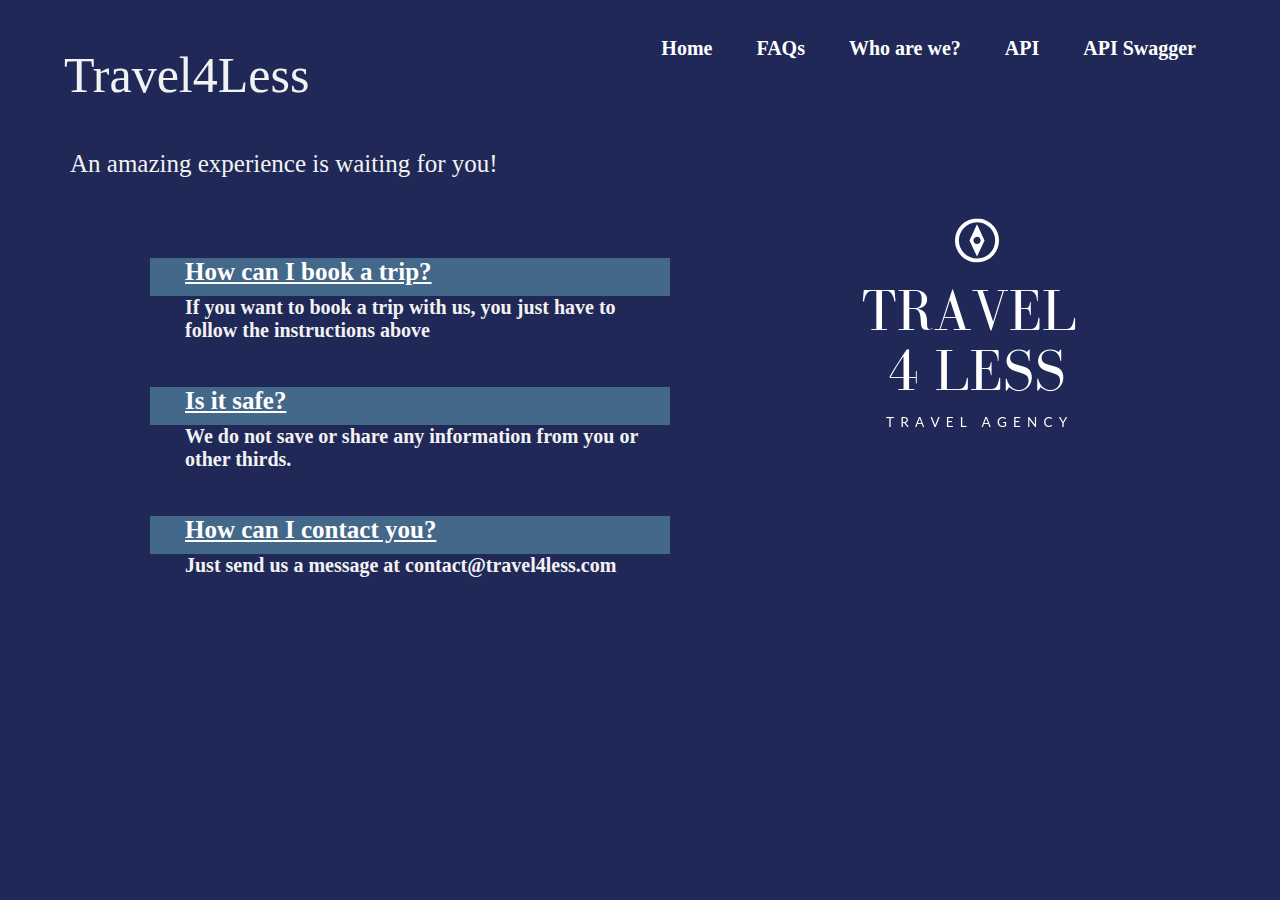
<file: src/main/webapp/faqs.html>
<!DOCTYPE html> 
<html lang="en">
  <head>
    <meta charset="UTF-8">
    <title>Travel4Less</title>
    <link rel="stylesheet" href="css/estilos.css">
    

  </head>

	<body>
  		<header>
  			<div class="wrapper">
  				<div class="logo">
          			Travel4Less
        		</div>
		
  			
  				<nav>
  					<a href="index.jsp">Home</a>
  					<a href="faqs.html">FAQs</a>
  					<a href="whoarewe.html">Who are we?</a>
  					<a href="api/docs/index.html">API</a>
  					<a href="https://app.swaggerhub.com/apis/Travel4less/Travel4less/2">API Swagger</a>
  				</nav>
  			</div>

    		<div class="title" style="font-size: 25px; color: #f2f2f2; padding-left: 70px;">	An amazing experience is waiting for you!
      		</div>
        
  		</header>
		<div class="wrapper3">
			<div class="content">
				<h1>How can I book a trip? </h1>
				
				<h2>If you want to book a trip with us, you just have to follow the instructions above</h2>
				
				<h1>Is it safe?</h1>
				
				<h2>We do not save or share any information from you or other thirds.</h2>
				<h1>How can I contact you?</h1>
				
				<h2>Just send us a message at contact@travel4less.com</h2>

			</div>
			<div class="img">
    		    <img src="img/travel4less3.png">
   			</div>
		</div>
	</body>
</html>
</file>
<file: src/main/webapp/css/estilos.css>
*{margin:0; padding:0;}

body{
	background:#202857;

}

header{
	width:100%;
	overflow:hidden;
	background:#202857;
	margin-bottom:20px;
	z-index:1;
}

.wrapper{
	width:90%;
	max-width:1500px;
	margin:auto;
	overflow:hidden;
}

header .logo{
	color:#f2f2f2;
	font-size:50px;
	line-height:150px;
	float:left;
}



header .login{
	color:#fff;
	display:inline-block;
	text-decoration:none;
	line-height:40px;
	float:right;
	padding:10px 20px;
	font-size:15px;
	font-weight:bold;
}

header .login a{
	color:#fff;
	text-decoration:none;
	font-weight:bold;
}

header .search-box{
	
	display:inline-block;
	line-height:50px;
	float:right;
	padding:10px 20px;
	font-size:15px;
	
	background:#329cb4;
	height:40px;
	border-radius:30px;
	padding:5px;
	
}

.search-btn{
	color:#a6e7f6;
	float:right;
	width:40px;
	height:40px;
	border-radius:50%;
	background:#073763;
	display:flex;
	justify-content:center;
	align-items:center;
	line-height:50px;
}

.search-txt{
	border:none;
	background:none;
	outline:none;
	float:left;
	padding:0;
	color:white;
	font-size:16px;
	transition:0.4s;
	line-height:40px;
	width:200px;
}

/* .search-box:hover > .search-txt{
	width:240px;
	padding:0 6px;
}

.search-box:hover > .search-btn{
	background:white;
}
 */
header nav{
	line-height:100px;
	float:right;
	margin-left:135px;
}

header nav a{
	display:inline-block;
	color:#fff;
	text-decoration:none;
	padding:10px 20px;
	line-height:normal;
	font-size:20px;
	font-weight:bold;
}

header nav a:hover{
	background:#a6e7f6;
	border-radius:50px;
}

.header2 {
	position: fixed;
	height:100px;
}

.header2 .logo{
	line-height:25px;
	font-size:30px;
}

.header2 .login{
	line-height:37px;
	font-size:15px;
}

.header2 .search-box{
	line-height:25px;
	font-size:30px;
}

.header2 nav{
	line-height:50px;
}

@media screen and (max-width: 950px) {
	header .logo,
	header .login{
		text-align:right;
		line-height:100px;
	}
	header .search-box{
		text-align:right;
		line-height:100px;
	}
	header nav{
		width:100%;
		text-align:center;
		line-height:100px;
	}
	
	.header2{
		height:auto;
	}
	
	.header2 .logo,
	.header2 nav{
		line-height:50px;
	}
}

.date{
	background: #fff 97% 50% no-repeat ;
}

.date::-webkit-inner-spin-button{
	display: none;
}

.date::-webkit-calendar-picker-indicator {
  opacity: 0;
}

.info{
	background:#446889; 
	width:95%;
	max-width:1000;
	border:1px solid #000;
	margin:auto;
	line-height:50px;
}

.info div{
	padding: 20px 40px;
	display:inline-block;
}

.info label{
	display:block;
	font-size:20px;
	color:#f2f2f2;
}

.info button{
	background-color:#073763;
	border:none;
	color:white;
	padding:15px 15px;
	text-align:center;
	text-decoration:none;
	display:inline-block;
	font-size:15px;
}

.info button:hover{
	border:1px solid #aaa;
	color:#a6e7f6;
	font-size:15px;
}

.info input{
	border:2px solid #aaa;
	border-radius:4px;
	margin:8px 0;
	outline:none;
	padding:8px;
	box-sizing:border-box;
	width: 170px;
}

.wrapper2{
	width:90%;
	max-width:1000px;
	margin:auto;
	overflow:hidden;
}

.wrapper2 .content{
	width: 520px;
	float: left;
	color: #f2f2f2;
	font-size: 20px;
	padding-top: 60px;
}

.wrapper2 .img{
	margin-left: 700px;
	margin-top: 5px;
}

/*FAQ*/

.wrapper3{
	width:90%;
	max-width:1000px;
	margin-left: 150px;
	overflow:hidden;
}

.wrapper3 .content{
	width: 520px;
	float: left;
	color: #f2f2f2;
	font-size: 20px;
	padding-top: 60px;
}

.wrapper3 .img{
	margin-left: 700px;
	margin-top: 5px;
}

.wrapper3 h1{
	background:#446889;
	color: white;
	font-size:25px;
	padding-bottom: 10px;
	padding-left: 35px;
	padding-right: 25px;
	text-decoration: underline;
	
}
.wrapper3 h2{
	color: #f2f2f2;
	font-size:20px;
	padding-bottom: 45px;
	padding-left: 35px;
	padding-right: 25px;
}



/*Who are we*/

.info .gallery{
	width: 230px;
}

.info .gallery img{
	width: 250px;
	height: 250px;
}

.info .gallery label{
	font-size: 17px;
	text-align: center;
}

/*Congrats-GoogleDrive*/

#titlesgoogle{
	float:left;
	color: #f2f2f2;
	font-weight: lighter;
	padding-left: 70px;
}

#gd {
	float:left;
	color: #f2f2f2;
	font-weight: lighter;
	padding-left: 70px;
	padding-top: 30px;
}

/*GoogleDriveFileListing*/
#titlegoogle, #titleSky{
	color: #f2f2f2;
	padding-bottom: 10px;
}

table {
	table-layout:auto;
	display: table;
	border-collapse: collapse;
	padding-top: 10px;
    font-color: white;
    width:100%;
    margin:auto;
}

td, th {
    border: none;
    padding: 6px;
    border-spacing:5px;
    height:15px;
    opacity:0.5;
}

tr:hover {background-color: #ddd;}

th {
	line-height: 30px;
    padding-top: 6px;
    padding-bottom: 6px;
    text-align: left;
    background-color: #f2f2f2;
    color: black;
}

.container{
	width:90%;
	margin:auto;
}

.container button{
	float: left;
	padding-top: 20px;
	background-color:#073763;
	border:none;
	color:white;
	padding:15px 15px;
	text-align:center;
	text-decoration:none;
	display:inline-block;
	font-size:15px;
}

.container button:hover{
	float: left;
	border:1px solid #aaa;
	color:#f2f2f2;
	font-size:15px;
}

#edit, #delete{
	display: block;
	margin-left: auto;
	margin-right: auto;
}

#btfinal a{
	margin-top: 10px;
	float: left;
	padding-right: 5px;
	padding-left: 5px;
	background-color:#073763;
	border:none;
	color:white;
	text-align:center;
	text-decoration:none;
	display:inline-block;
	font-size:15px;
}

#btfinal a:hover{
	float: left;
	padding-right: 5px;
	padding-left: 5px;
	border:1px solid #aaa;
	color:#f2f2f2;
	font-size:15px;
}

#btfinal button{
	margin-top: 10px;
	float: right;
	padding-left: 5px;
	padding-right: 5px;
	background-color:#073763;
	border:none;
	color:white;
	text-align:center;
	text-decoration:none;
	display:inline-block;
	font-size:15px;
}

#btfinal button:hover{
	float: right;
	padding-left: 5px;
	padding-right: 5px;
	border:1px solid #aaa;
	color:#f2f2f2;
	font-size:15px;
}

#submit{
	margin-right: 20px;
}

/*GoogleDrive-EditFile*/

#content2{
	height: 100px;
	width: 400px;
}

.bottom_links{
	margin-left: 190px;
}

.bottom_links #submit button{
	margin-top: 10px;
	float: left;
	padding-right: 5px;
	padding-left: 5px;
	background-color:#073763;
	border:none;
	color:white;
	text-align:center;
	text-decoration:none;
	display:inline-block;
	font-size:15px;
}

.bottom_links #submit button:hover{
	float: left;
	padding-right: 5px;
	padding-left: 5px;
	border:1px solid #aaa;
	color:#f2f2f2;
	font-size:15px;
}

.bottom_links #back button{
	margin-top: 10px;
	float: right;
	padding-left: 5px;
	padding-right: 5px;
	background-color:#073763;
	border:none;
	color:white;
	text-align:center;
	text-decoration:none;
	display:inline-block;
	font-size:15px;
}

.bottom_links #back button:hover{
	float: right;
	padding-left: 5px;
	padding-right: 5px;
	border:1px solid #aaa;
	color:#f2f2f2;
	font-size:15px;
}

/*File added*/
.message{
	font-color:#f2f2f2;
}

/*Steps*/
table.steps{
	font-size: 20px;
	width:90%;
	margin-top: 20px;
	margin-bottom: 40px;
	border-collapse: collapse;
	align: center;
}

td#step{
	font-size: 20px;
	border: none;
	vertical-align: middle;
	text-align: center;
	color: white;
}
</file>
